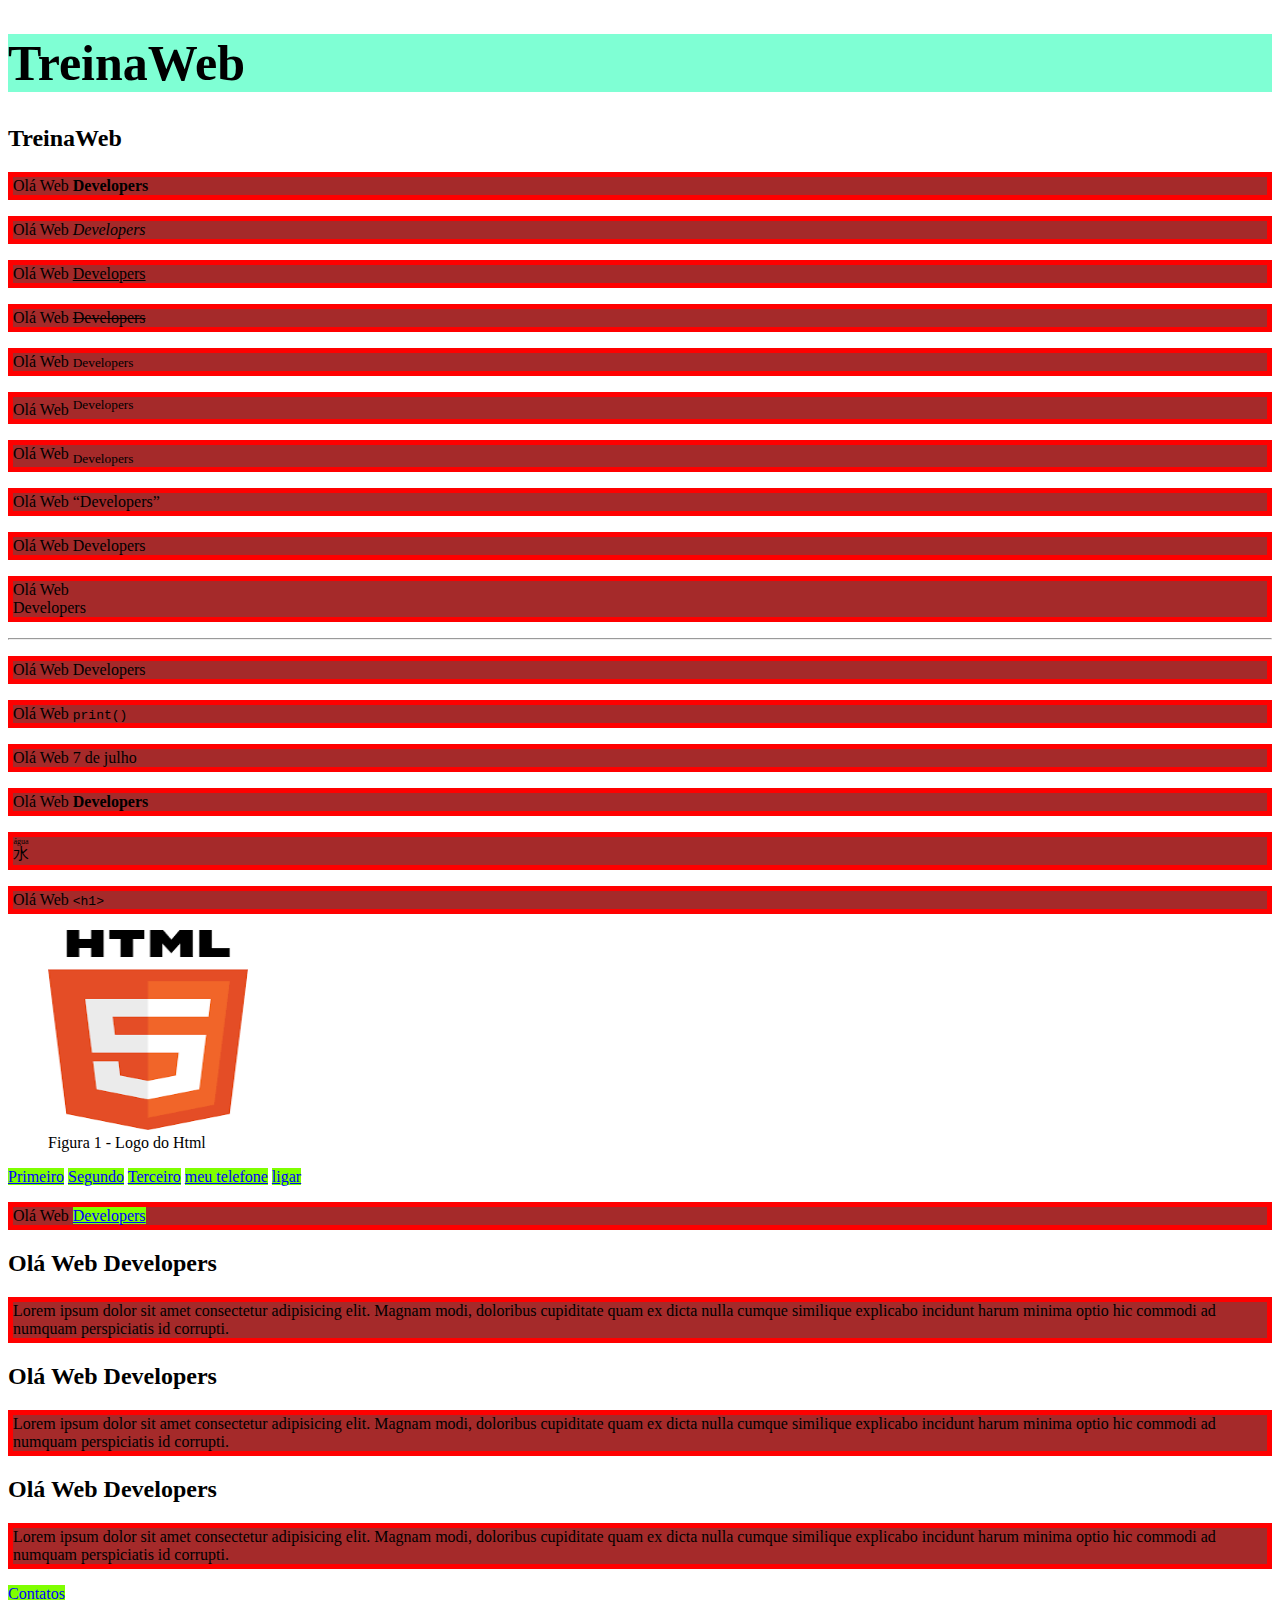
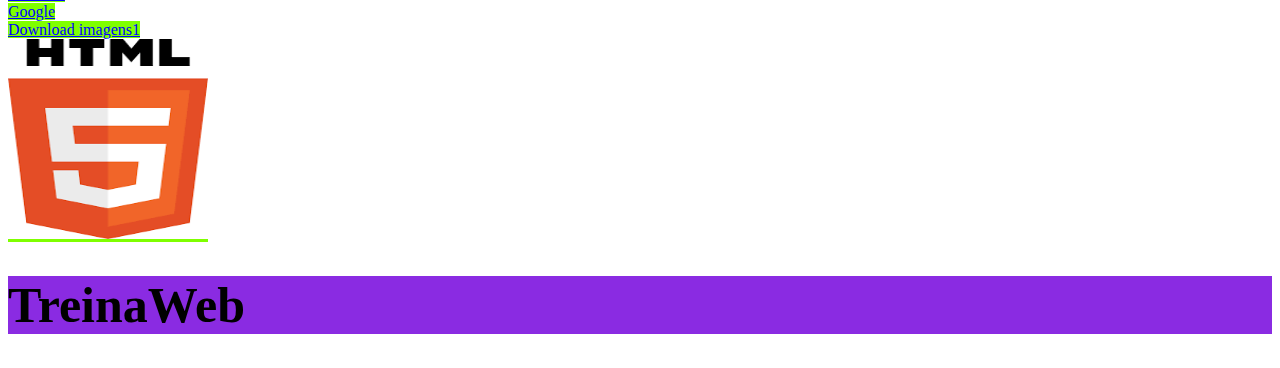
<file: index.html>
<!DOCTYPE html>
<html lang="pt-br">
<head>
  <meta charset="UTF-8">
  <meta http-equiv="X-UA-Compatible" content="IE=edge">
  <meta name="viewport" content="width=device-width, initial-scale=1.0">
  <link rel="stylesheet" href="styles.css">
  <title>Meu Site</title>
  <style>
    h1{
      font-size: 50px;
      background-color: aquamarine;
    }
  </style>
</head>
<body>
  
  <h1>TreinaWeb</h1>
  <h2>TreinaWeb</h2>
  <p>Olá Web <strong>Developers</strong> </p>
  <p>Olá Web <em>Developers</em> </p>
  <p>Olá Web <ins>Developers</strong> </ins>
  <p>Olá Web <del>Developers</del> </p>
  <p>Olá Web <small>Developers</small> </p>
  <p>Olá Web <sup>Developers</sup> </p>
  <p>Olá Web <sub>Developers</sub> </p>
  <p>Olá Web <q>Developers</q> </p>
  <p>Olá Web <span id="nome">Developers</span> </p>
  <p>Olá Web <br>Developers</p>
  <hr>
  <p>Olá Web <wbr>Developers</p>
  <p>Olá Web <code>print()</code> </p>
  <p>Olá Web <time datetime="2020-07-07">7 de julho</time> </p>
  <p>Olá Web <strong>Developers</strong> </p>
  <p><ruby>水 <rt>água</rt></ruby> </p>
  <p>Olá Web <code>&lt;h1&gt;</code> </p>
  <figure>
    
  <img width="200" 
  height="200" 
  src="imagens/html.png" alt="imagemHtml">
  <figcaption>Figura 1 - Logo do Html</figcaption>
</figure>
<a href="#titulo1">Primeiro</a>
<a href="#titulo2">Segundo</a>
<a href="#titulo3">Terceiro</a>
<a href="#"></a>
<a href="mailto:meuemail@mail.com">meu telefone</a>
<a href="tel:+550123444">ligar</a>

<p>Olá Web <a href="">Developers</a> </p>
<h2 id="titulo1">Olá Web Developers</h2>
<p> Lorem ipsum dolor sit amet consectetur adipisicing elit. Magnam modi, doloribus cupiditate quam ex dicta nulla cumque similique explicabo incidunt harum minima optio hic commodi ad numquam perspiciatis id corrupti. </p>
<h2 id="titulo2">Olá Web Developers</h2>
<p> Lorem ipsum dolor sit amet consectetur adipisicing elit. Magnam modi, doloribus cupiditate quam ex dicta nulla cumque similique explicabo incidunt harum minima optio hic commodi ad numquam perspiciatis id corrupti. </p>
<h2 id="titulo3">Olá Web Developers</h2>
<p> Lorem ipsum dolor sit amet consectetur adipisicing elit. Magnam modi, doloribus cupiditate quam ex dicta nulla cumque similique explicabo incidunt harum minima optio hic commodi ad numquam perspiciatis id corrupti. </p>

<a href="contato.html">Contatos</a>
<br>
<a 
target="_blank"
rel="noreferrer noopener" 
href="https://google.com">Google</a>
<br>
<a 
download="Logo HTML5.png"
href="imagens/html.png">Download imagens1</a>
<br>
<a 
download="Logo HTML5.png"
href="imagens/html.png">
<img 
  width="200" 
  height="200" 
  src="imagens/html.png" alt="imagemHtml"></a>

  <h1 style="background-color:blueviolet">TreinaWeb</h1>




</body>
</html>
</file>
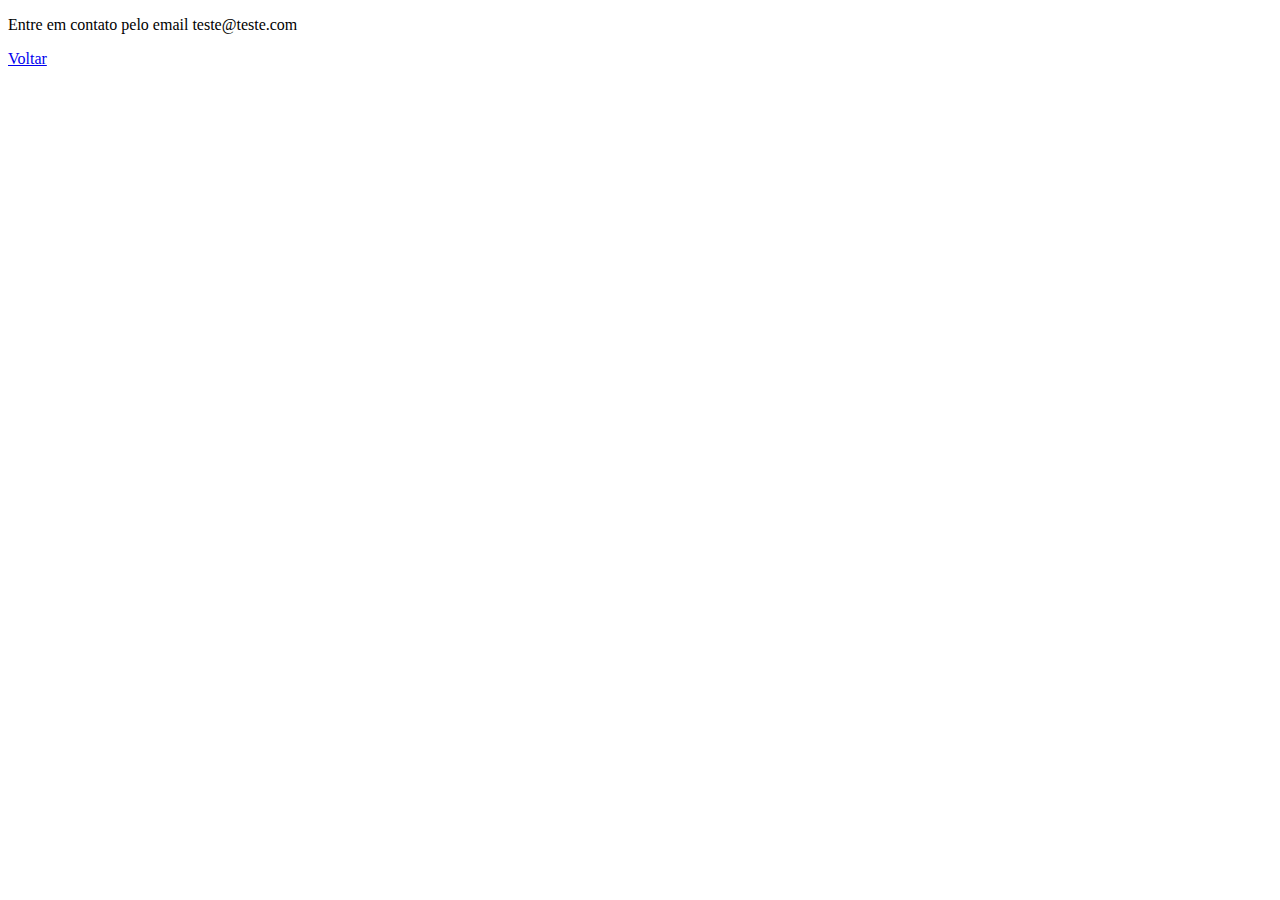
<file: contato.html>
<!DOCTYPE html>
<html lang="en">
<head>
  <meta charset="UTF-8">
  <meta http-equiv="X-UA-Compatible" content="IE=edge">
  <meta name="viewport" content="width=device-width, initial-scale=1.0">
  <title>Contato</title>
</head>
<body>
  <p>Entre em contato pelo email teste@teste.com</p>
  <a href="index.html">Voltar</a>
</body>
</html>
</file>
<file: styles.css>
p{
  border: 5px red solid;
  background-color: brown;
}
a{
  color: blue;
  background-color:chartreuse;
}
</file>
